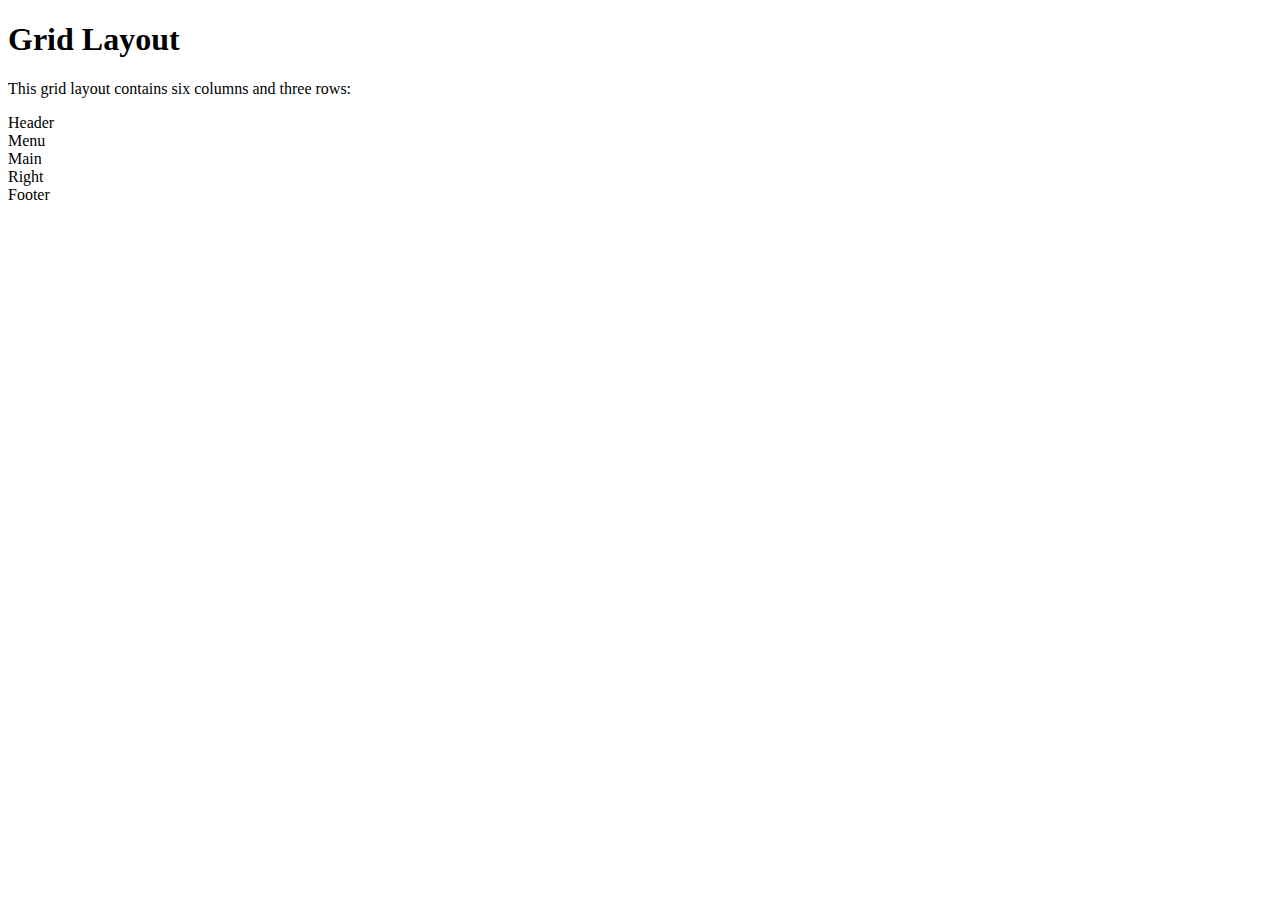
<file: gridDesigning.html>
<!DOCTYPE html>
<html>
<head>

</head>
<body>

<h1>Grid Layout</h1>

<p>This grid layout contains six columns and three rows:</p>

<div class="grid-container">
  <div class="item1">Header</div>
  <div class="item2">Menu</div>
  <div class="item3">Main</div>  
  <div class="item4">Right</div>
  <div class="item5">Footer</div>
</div>

</body>
</html>
</file>
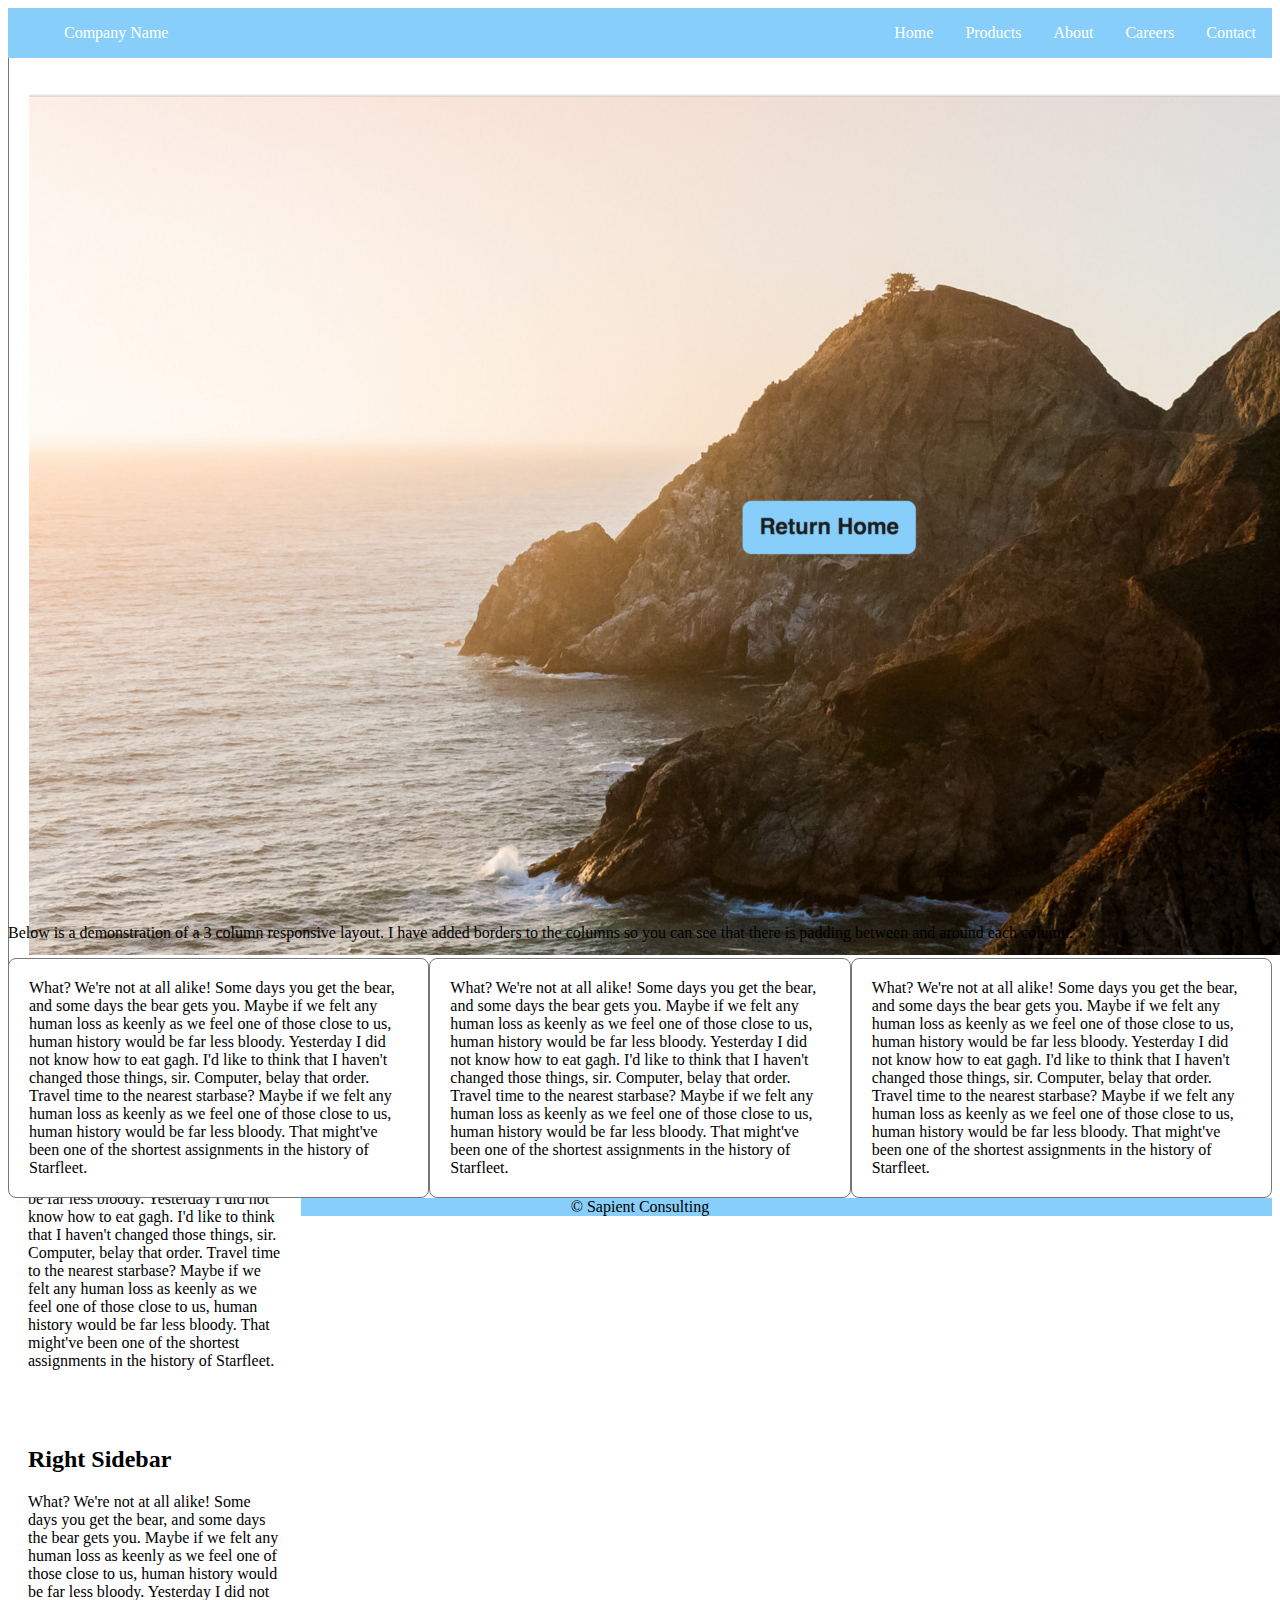
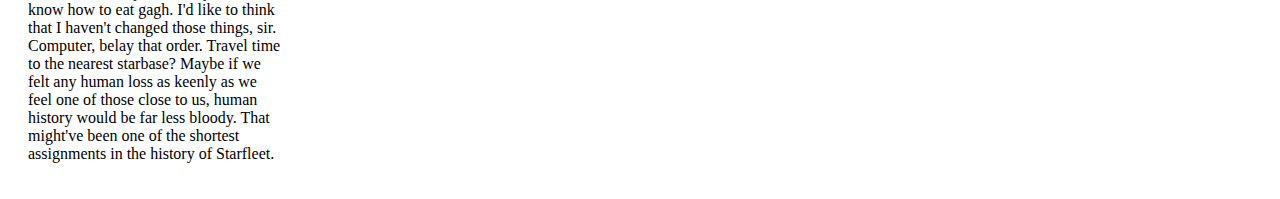
<file: resposive.html>
<!DOCTYPE html>
<html dir="ltr" lang="en-US">
<head>
<meta http-equiv="content-type" content="text/html; charset=utf-8" />
<meta name="author" content="SemiColonWeb" />

<meta name="viewport" content="width=device-width, initial-scale=1" />
<link rel="stylesheet" type="text/css" href="./css/style.css">
<title></title>


</head>
<body >


<div class="flexContainer flexColumn fullHeight whiteBackground">
    <nav class="flexContainer blueBackground">
        <ul class="nav flexItem flexStart">
            <li><a href="#">Company Name</a></li>
        </ul>
        <ul class="nav flexContainer flexEnd">
            <li><a href="#">Home</a></li>
            <li><a href="#">Products</a></li>
            <li><a href="#">About</a></li>
            <li><a href="#">Careers</a></li>
            <li><a href="#">Contact</a></li>
        </ul>
    </nav>
    <div class="flexContainer flexItem">
        <main class="flexItem whiteBackground main">
            <p><img src="./img/ocean.png"></p>
                <a href="index.html" class="homeButton">Return Home</a>
            </div>
        </main>
        <aside class="sidebar sidebarLeft">
            <h2>Left Sidebar</h2>
            <p>What? We're not at all alike! Some days you get the bear, and some days the bear gets you. Maybe if we felt any human loss as keenly as we feel one of those close to us, human history would be far less bloody. Yesterday I did not know how to eat gagh. I'd like to think that I haven't changed those things, sir. Computer, belay that order. Travel time to the nearest starbase? Maybe if we felt any human loss as keenly as we feel one of those close to us, human history would be far less bloody. That might've been one of the shortest assignments in the history of Starfleet. </p>
        </aside>
        <aside class="sidebar sidebarRight">
            <h2>Right Sidebar</h2>
            <p>What? We're not at all alike! Some days you get the bear, and some days the bear gets you. Maybe if we felt any human loss as keenly as we feel one of those close to us, human history would be far less bloody. Yesterday I did not know how to eat gagh. I'd like to think that I haven't changed those things, sir. Computer, belay that order. Travel time to the nearest starbase? Maybe if we felt any human loss as keenly as we feel one of those close to us, human history would be far less bloody. That might've been one of the shortest assignments in the history of Starfleet. </p>
        </aside>
    </div>
    
<p>Below is a demonstration of a 3 column responsive layout. I have added borders to the columns so you can see that there is padding between and around each column.</p>
<div class="flexContainer flexSpaceAround">
    <div class="col">
What? We're not at all alike! Some days you get the bear, and some days the bear gets you. Maybe if we felt any human loss as keenly as we feel one of those close to us, human history would be far less bloody. Yesterday I did not know how to eat gagh. I'd like to think that I haven't changed those things, sir. Computer, belay that order. Travel time to the nearest starbase? Maybe if we felt any human loss as keenly as we feel one of those close to us, human history would be far less bloody. That might've been one of the shortest assignments in the history of Starfleet.                </div>
    <div class="col">
What? We're not at all alike! Some days you get the bear, and some days the bear gets you. Maybe if we felt any human loss as keenly as we feel one of those close to us, human history would be far less bloody. Yesterday I did not know how to eat gagh. I'd like to think that I haven't changed those things, sir. Computer, belay that order. Travel time to the nearest starbase? Maybe if we felt any human loss as keenly as we feel one of those close to us, human history would be far less bloody. That might've been one of the shortest assignments in the history of Starfleet.                </div>
    <div class="col">
What? We're not at all alike! Some days you get the bear, and some days the bear gets you. Maybe if we felt any human loss as keenly as we feel one of those close to us, human history would be far less bloody. Yesterday I did not know how to eat gagh. I'd like to think that I haven't changed those things, sir. Computer, belay that order. Travel time to the nearest starbase? Maybe if we felt any human loss as keenly as we feel one of those close to us, human history would be far less bloody. That might've been one of the shortest assignments in the history of Starfleet.                </div>
</div>
    <footer class="flexContainer flexCenter blueBackground whiteText height50">&copy; Sapient Consulting</footer>
</div>

</body>
</html>
</file>
<file: css/style.css>
.flexContainer {
    display: flex;
}
.flexItem {
    flex: 1;
}
.flexStart {
    justify-content: flex-start;
}
.flexEnd {
    justify-content: flex-end;
}
.blueBackground {
    background: grey;
}
.nav {
    list-style: none;
}
.nav a {
    text-decoration: none;
    display: block;
    padding: 0 1em;
    color: white;
}
.blueBackground {
    background: lightskyblue;
}

.flexCenter {
    justify-content: center;
}
.fullHeight {
    height: 100vh;
}
.itemCenter {
    align-items: center;
}
.fullHeight {
    height: 100vh;
}
.centerImage {
    background: url('./img/ocean.png') center;
    background-size: cover;
}


.flexColumn {
    flex-direction: column;
}

.whiteBackground {
    background: white;
}

.main{
    order: 2;
    padding: 20px;
    border-left: 1px solid #777777;
    border-right: 1px solid #777777;
}
.sidebar {
    width: 20%;
    background: white;
    padding: 20px;
}
.sidebarLeft{
    order: 1;
}
.sidebarRight{
    order: 3;
}

.flexSpaceAround {
    justify-content: space-around;
}
.subContainer {
    width: 80%;
    margin: 0 auto;
}
.col {
    width: 32%;
    border: 1px solid #777777;
    border-radius: 8px;
    background: white;
    padding: 20px;
}
@media only screen and (max-width: 600px) {
    body {
        background-color: lightblue;
    }
}
</file>
